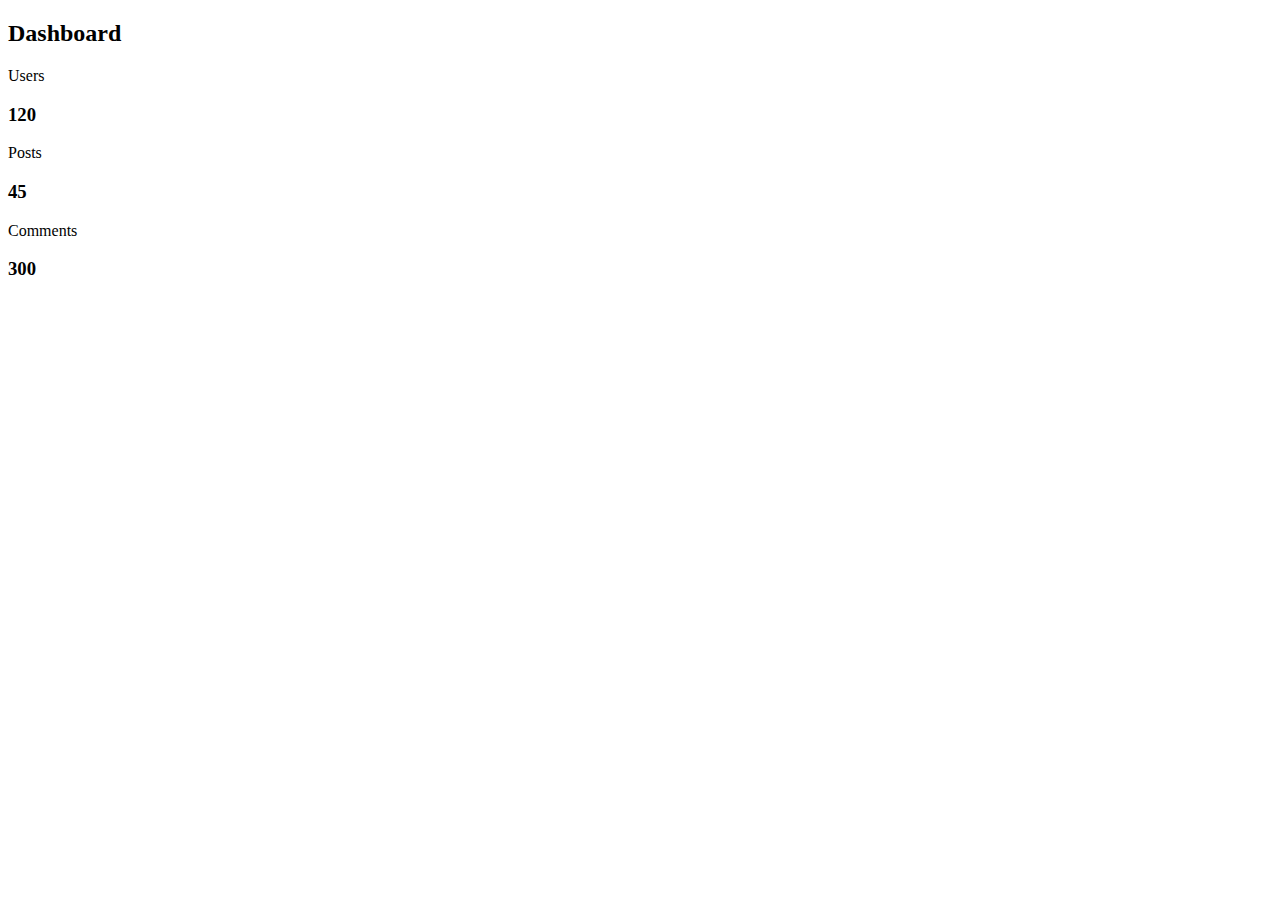
<file: src/main/resources/templates/index.html>
<!DOCTYPE html>
<html lang="en" th:replace="~{layout :: layout(~{::title}, ~{::div#content}, 'home')}" xmlns:th="http://www.thymeleaf.org">
<head>
    <meta charset="UTF-8">
    <meta name="viewport" content="width=device-width, initial-scale=1.0">
    <title>Dashboard</title>
</head>
<body>
    <div id="content">
        <h2>Dashboard</h2>


        <!-- Grid System -->
        <div class="row">
            <!-- Card 1 -->
            <div class="col-md-4">
                <div class="card mb-3">
                    <div class="card-header">Users</div>
                    <div class="card-body">
                        <i class="fas fa-users card-icon-background"></i>
                        <h3 class="card-title">120</h3>
                    </div>
                </div>
            </div>


            <!-- Card 2 -->
            <div class="col-md-4">
                <div class="card mb-3">
                    <div class="card-header">Posts</div>
                    <div class="card-body">
                        <i class="fas fa-comments card-icon-background"></i>
                        <h3 class="card-title">45</h3>
                    </div>
                </div>
            </div>
 <!-- Card 3 -->
 <div class="col-md-4">
    <div class="card mb-3">
        <div class="card-header">Comments</div>
        <div class="card-body">
            <i class="fas fa-comment-dots card-icon-background"></i>
            <h3 class="card-title">300</h3>
        </div>
    </div>
</div>
</div>


<!-- Chart -->
<canvas id="myChart" width="400" height="200"></canvas>
<script>
var ctx = document.getElementById('myChart').getContext('2d');
var myChart = new Chart(ctx, {
    type: 'bar',
    data: {
        labels: ['Jan', 'Feb', 'Mar', 'Apr', 'May', 'Jun'],
        datasets: [{
            label: 'Posts',
            data: [12, 19, 3, 5, 2, 3],
            backgroundColor: 'rgba(75, 192, 192, 0.2)',
            borderColor: 'rgba(75, 192, 192, 1)',
            borderWidth: 1
        }]
    },
    options: {
        scales: {
            y: {
                beginAtZero: true
            }
        }
    }
});
</script>
</div>

</body>
</html>
</file>
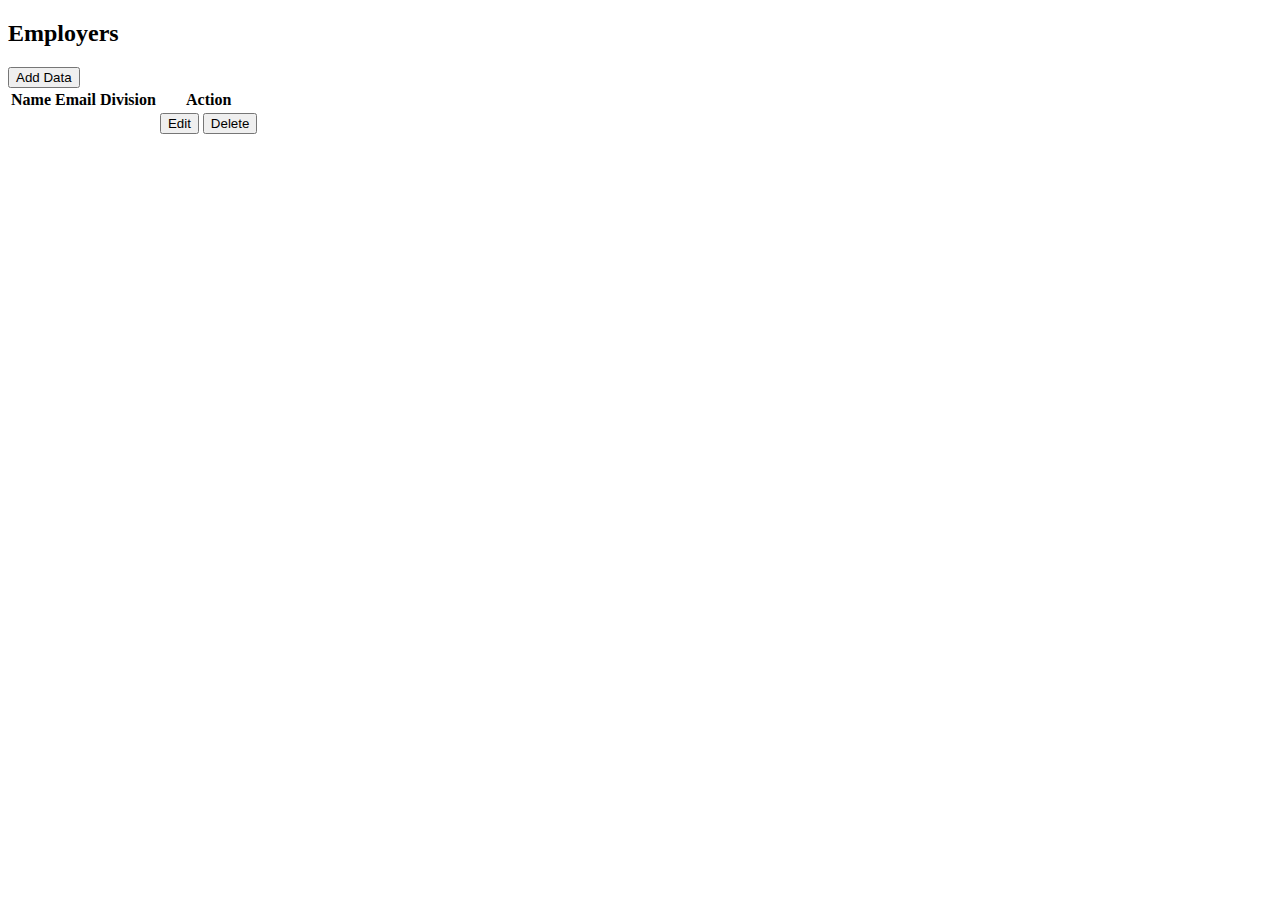
<file: src/main/resources/templates/employers.html>
<!DOCTYPE html>
<html
  lang="en"
  th:replace="~{layout :: layout(~{::title}, ~{::div#content}, 'employers')}"
  xmlns:th="http://www.thymeleaf.org"
>
  <head>
    <title>Employers</title>
  </head>
  <body>
    <div id="content">
      <h2>Employers</h2>

      <!-- Add Data Button -->
      <a th:href="@{/employers/new}">
        <button type="button" class="btn btn-primary mb-3">
          <i class="fas fa-plus mr-1"></i>Add Data
        </button>
      </a>

      <!-- Data Table -->
      <table id="dataTable" class="table table-striped table-bordered">
        <thead>
          <tr>
            <th>Name</th>
            <th>Email</th>
            <th>Division</th>
            <th>Action</th>
          </tr>
        </thead>
        <tbody>
          <tr th:each="e : ${emps}">
            <td th:text="${e.name}"></td>
            <td th:text="${e.email}"></td>
            <td th:text="${e.division}"></td>
            <td>
                
              <a th:href="@{/employers/edit(id=${e.id})}"
                ><button class="btn btn-info btn-sm">
                  <i class="fas fa-edit mr-1"></i>Edit
                </button></a
              >
              <a th:href="@{/employers/delete(id=${e.id})}"
                ><button class="btn btn-danger btn-sm">
                  <i class="fas fa-edit mr-1"></i>Delete
                </button></a
              >

             
            </td>
          </tr>
          <!-- ...other rows... -->
        </tbody>
      </table>
      </div>
    </div>
  </body>
</html>
</file>
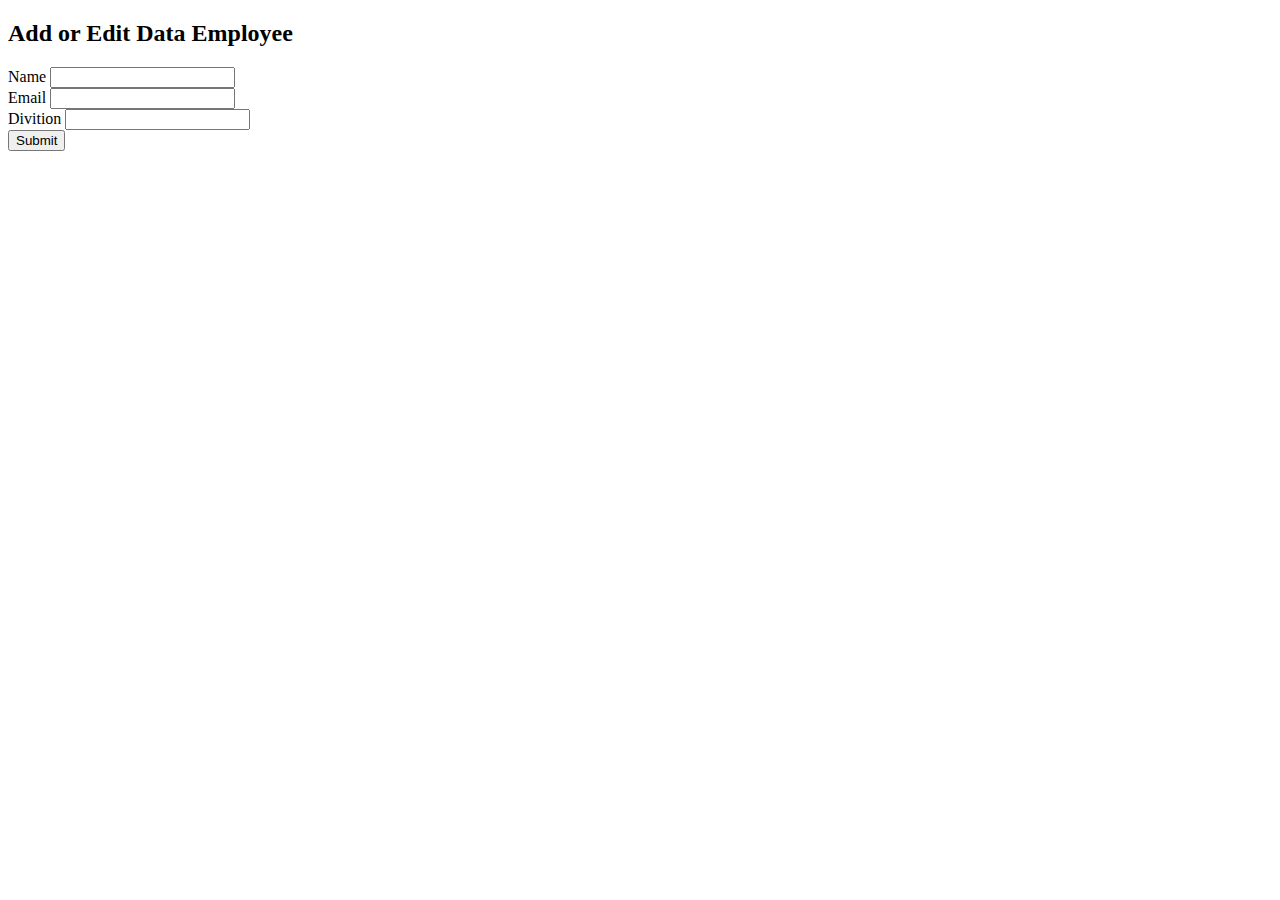
<file: src/main/resources/templates/formEmployers.html>
<!DOCTYPE html>
<html
  lang="en"
  th:replace="~{layout :: layout(~{::title}, ~{::div#content}, 'employers')}"
  xmlns:th="http://www.thymeleaf.org"
>
  <head>
    <title th:text="${judulForm}">Add or Edit Data Employee</title>
  </head>
  <body>
    <div id="content">
      <h2 th:text="${judulForm}">Add or Edit Data Employee</h2>
      <!-- Form to add data -->
      <form th:action="@{/employers/save}" th:object="${emp}" method="post">
        <input type="hidden" id="id" name="id" th:field="*{id}" />
        <div class="form-group">
          <label for="name">Name</label>
          <input
            type="text"
            class="form-control"
            id="name"
            name="name"
            th:field="*{name}"
            required
          />
        </div>
        <div class="form-group">
          <label for="email">Email</label>
          <input
            type="email"
            class="form-control"
            id="email"
            name="email"
            th:field="*{email}"
            required
          />
        </div>
        <div class="form-group">
          <label for="location">Divition</label>
          <input
            type="text"
            class="form-control"
            id="division"
            name="division"
            th:field="*{division}"
            required
          />
        </div>
        <button type="submit" class="btn btn-primary">Submit</button>
      </form>
    </div>
  </body>
</html>
</file>
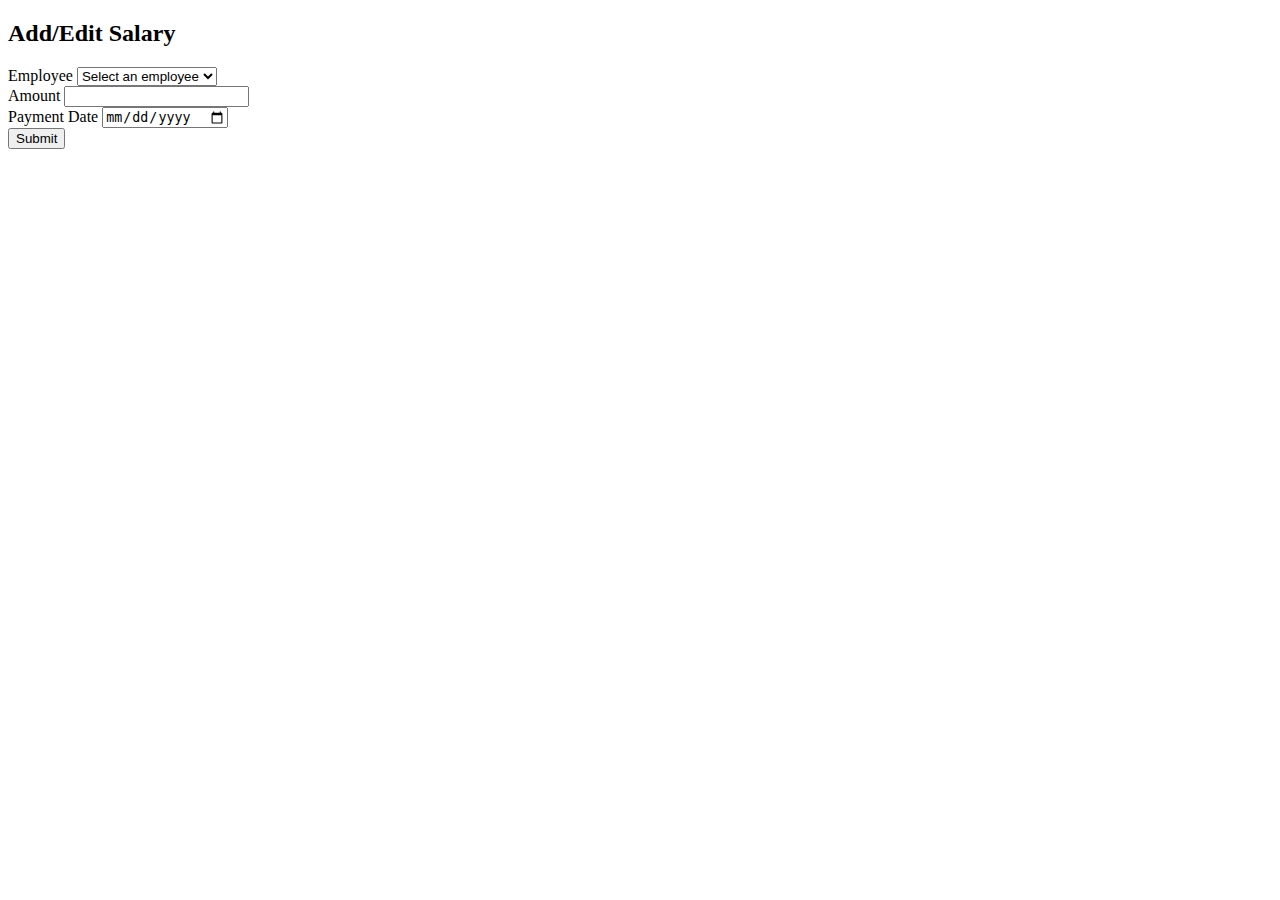
<file: src/main/resources/templates/formSalaries.html>
<!DOCTYPE html>
<html
  lang="en"
  th:replace="~{layout :: layout(~{::title}, ~{::div#content}, 'salaries')}"
  xmlns:th="http://www.thymeleaf.org"
>
  <head>
    <title th:text="${judulForm}">Add or Edit Data Employee</title>
  </head>
  <body>
    <div id="content">
      <h2>Add/Edit Salary</h2>
      <!-- Form untuk menambah atau mengedit Salary -->
      <form th:action="@{/salaries/save}" th:object="${salary}" method="post">
        <input type="hidden" name="id" id="id" th:field="*{id}"/>
        <div class="form-group">
          <label for="employee">Employee</label>
          <select class="form-control" id="employee" name="employeeId">
            <option value="" th:unless="${employees}">
              Select an employee
            </option>
            <option
              th:each="employee : ${employees}"
              th:value="${employee.id}"
              th:text="${employee.name}"
              th:selected="${salary.employee != null and salary.employee.id == employee.id}"
            >
              Employee Name
            </option>
          </select>
        </div>
        <div class="form-group">

          <label for="amount">Amount</label>
          <input
            type="number"
            class="form-control"
            id="amount"
            name="amount"
            th:field="*{amount}"
            required
          />
        </div>
        <div class="form-group">
          <label for="paymentDate">Payment Date</label>
          <input
            type="date"
            class="form-control"
            id="paymentDate"
            name="paymentDate"
            th:field="*{paymentDate}"
            required
          />
        </div>
        <button type="submit" class="btn btn-primary">Submit</button>
      </form>
    </div>
  </body>
</html>
</file>
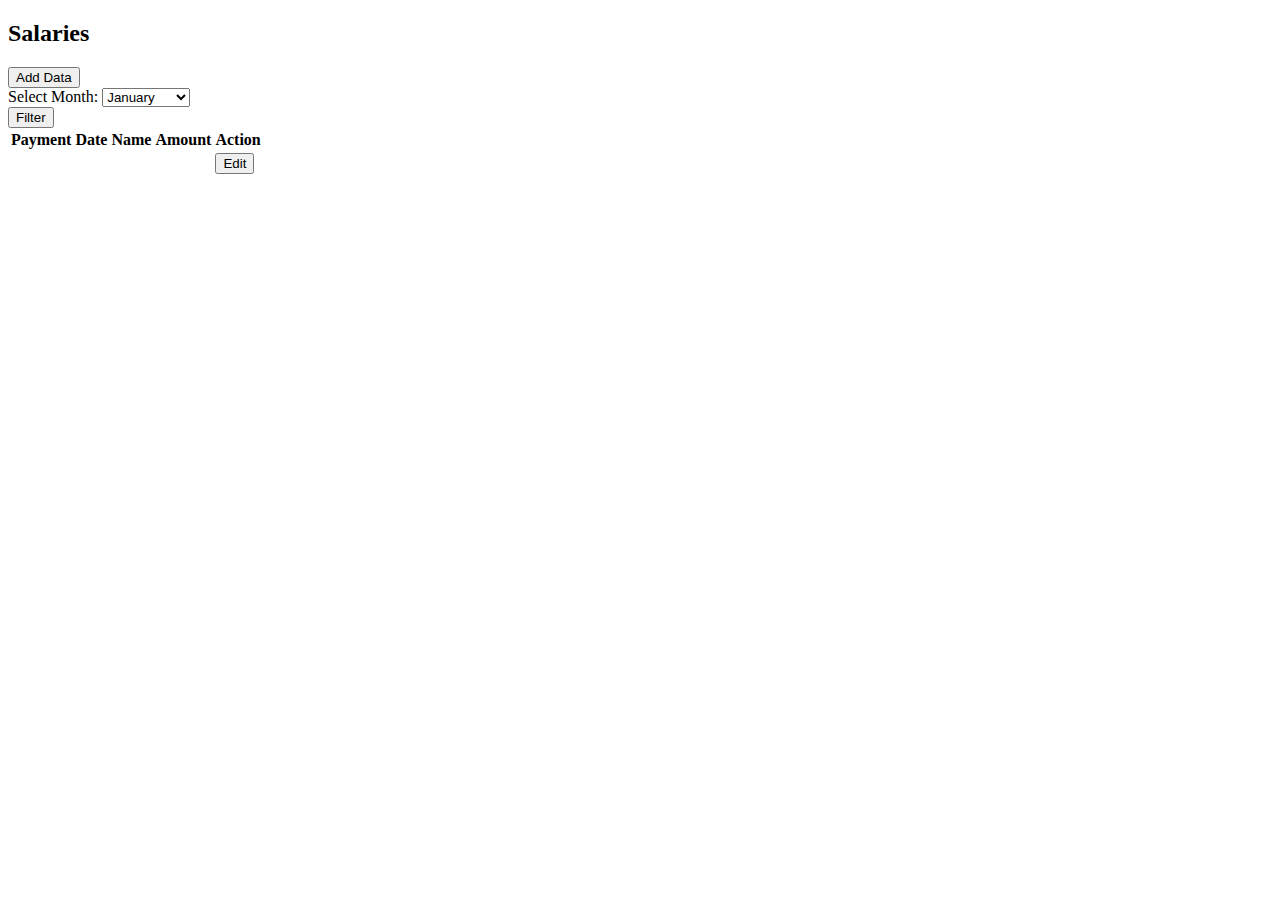
<file: src/main/resources/templates/salaries.html>
<!DOCTYPE html>
<html
  lang="en"
  th:replace="~{layout :: layout(~{::title}, ~{::div#content}, 'salaries')}"
  xmlns:th="http://www.thymeleaf.org"
>
  <head>
    <title>Salaries</title>
  </head>

  <body>
    <div id="content">
      <h2>Salaries</h2>
      <!-- Baris untuk Tombol dan Form Filter -->
      <div class="row justify-content-between margin-bottom">
        <!-- Kolom untuk Tombol Add Salary -->
        <div class="col-md-auto">
          <a th:href="@{/salaries/add}">
            <button type="button" class="btn btn-primary mb-3">
              <i class="fas fa-plus mr-1"></i>Add Data
            </button>
          </a>
        </div>

        <!-- Kolom untuk Form Filter Bulan -->
        <div class="col-md-auto">
          <form th:action="@{/salaries}" method="get" class="form-inline">
            <div class="form-group">
              <label for="monthFilter" class="mr-2">Select Month:</label>
              <select id="monthFilter" name="month" class="form-control mr-2">
                <!-- Options... -->
                <option value="1">January</option>
                <option value="2">February</option>
                <option value="3">March</option>
                <option value="4">April</option>
                <option value="5">May</option>
                <option value="6">June</option>
                <option value="7">July</option>
                <option value="8">August</option>
                <option value="9">September</option>
                <option value="10">October</option>
                <option value="11">November</option>
                <option value="12">December</option>
              </select>
            </div>
            <button type="submit" class="btn btn-primary">Filter</button>
          </form>
        </div>
      </div>

      <!-- Data Table -->
      <table
        id="dataTable"
        class="table table-striped table-bordered margin-top"
      >
        <thead>
          <tr>
            <th>Payment Date</th>
            <th>Name</th>
            <th>Amount</th>
            <th>Action</th>
          </tr>
        </thead>
        <tbody>
          <tr th:each="s : ${salaries}">
            <td th:text="${#dates.format(s.paymentDate, 'MM/dd/yyyy')}"></td>
            <td th:text="${s.employee.name}"></td>
            <td th:text="${s.amount}"></td>
            <td>
              <!-- Tambahkan tautan untuk Edit dan Delete -->
              <a th:href="@{/salaries/edit(id=${s.id})}"
                ><button class="btn btn-info btnsm">Edit</button></a
              >
            </td>
          </tr>
          <!-- ...other rows... -->
        </tbody>
      </table>
    </div>
  </body>
</html>
</file>
